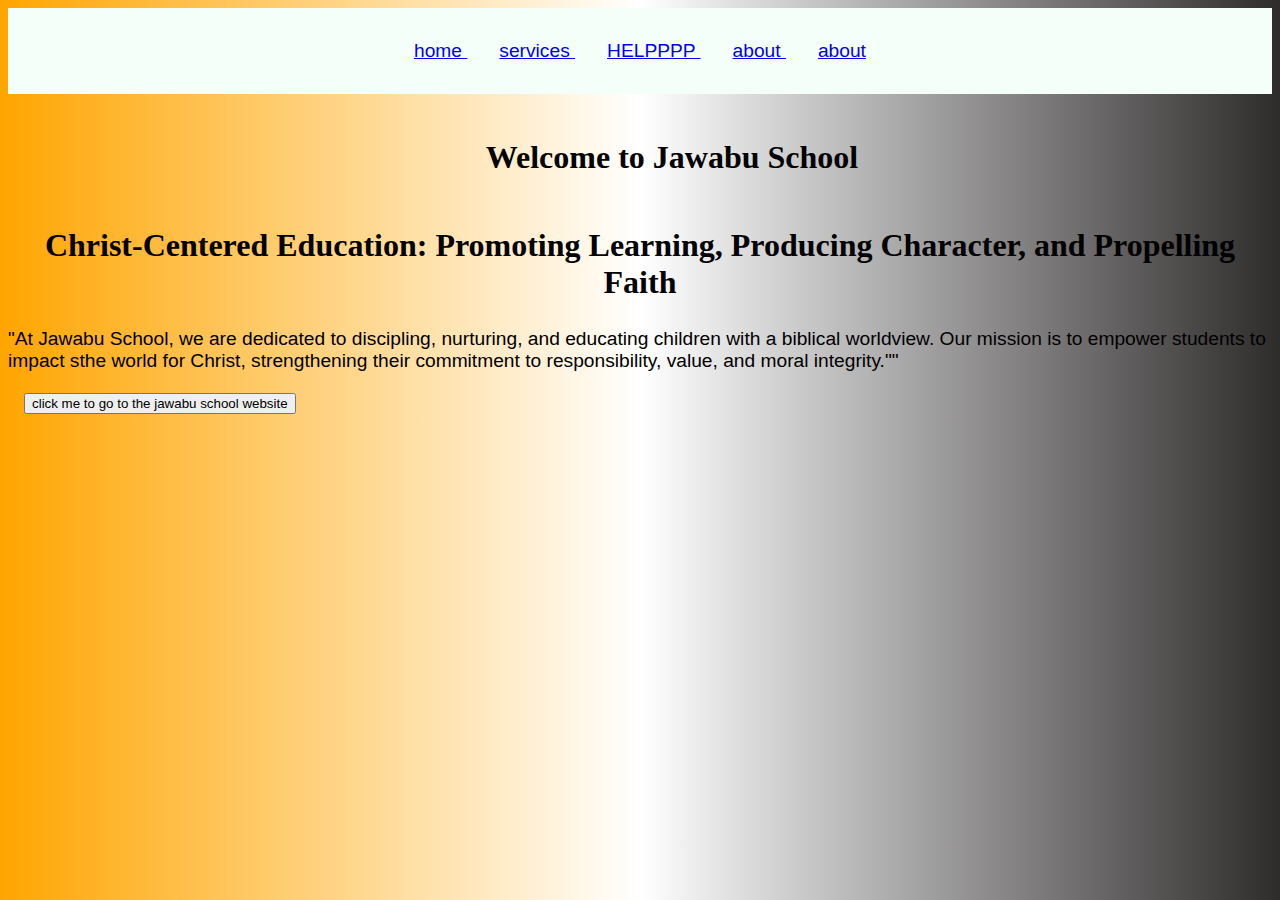
<file: Sr_Frank/index.html>
<!DOCTYPE html>
<head>
    <link rel="shortcut icon" href="wp.jpeg" type="image/x-icon">
    <title>
        Jawabu School
    </title>
    <meta name="description" content="Welcome to Jawabu School">
    <link rel="stylesheet" href="styles.css">
</head>
<body>
    <!--this is a navigation bar-->
    <nav>
        <a href="index.html">
            home
        </a>
        <a href="services.html">
            services
        </a>
        <a href="Help.html">
            HELPPPP
        </a>
        <a href="about.html">
            about
        </a>
        <a href="assaigment.html">
            about
        </a>
    </nav>
    <h1>Welcome to Jawabu School</h1>
    <!--This is for the introduction--> 
    <h2> Christ-Centered Education: Promoting Learning, Producing Character, and Propelling Faith </h2>
    <p>
    "At Jawabu School, we are dedicated to discipling, nurturing, and educating children with a 
    biblical worldview. Our mission is to empower students to impact sthe world for Christ, 
    strengthening their commitment to responsibility, value, and moral integrity.""
    </p>

    <a href="https://jawabuschool.com/">
        <button> click me to go to the jawabu school website</button>
    </a>
</body>
</html>
</file>
<file: Sr_Frank/styles.css>
/*this is a css file*/
body{
    background: linear-gradient(to right, orange, white, rgb(46, 43, 43));
    
}
h1 {
    color: rgb(0, 0, 0);
    text-align:center ;
    padding: 1.5rem;
    width: 30rem;
    margin-left: 25rem;
}
h2 {
    font-size: 2rem;
    text-align: center;
}
p {
    font-family: sans-serif;
    font-size: 1.2rem;
}
a{
    font-family: sans-serif;
    font-size: 1.2rem;
    padding: 1rem;
}
button:hover{
    background-color: rgb(111, 0, 255);
}

nav{
    background-color: mintcream;
  text-align: center;
  padding: 2rem;
}
</file>
